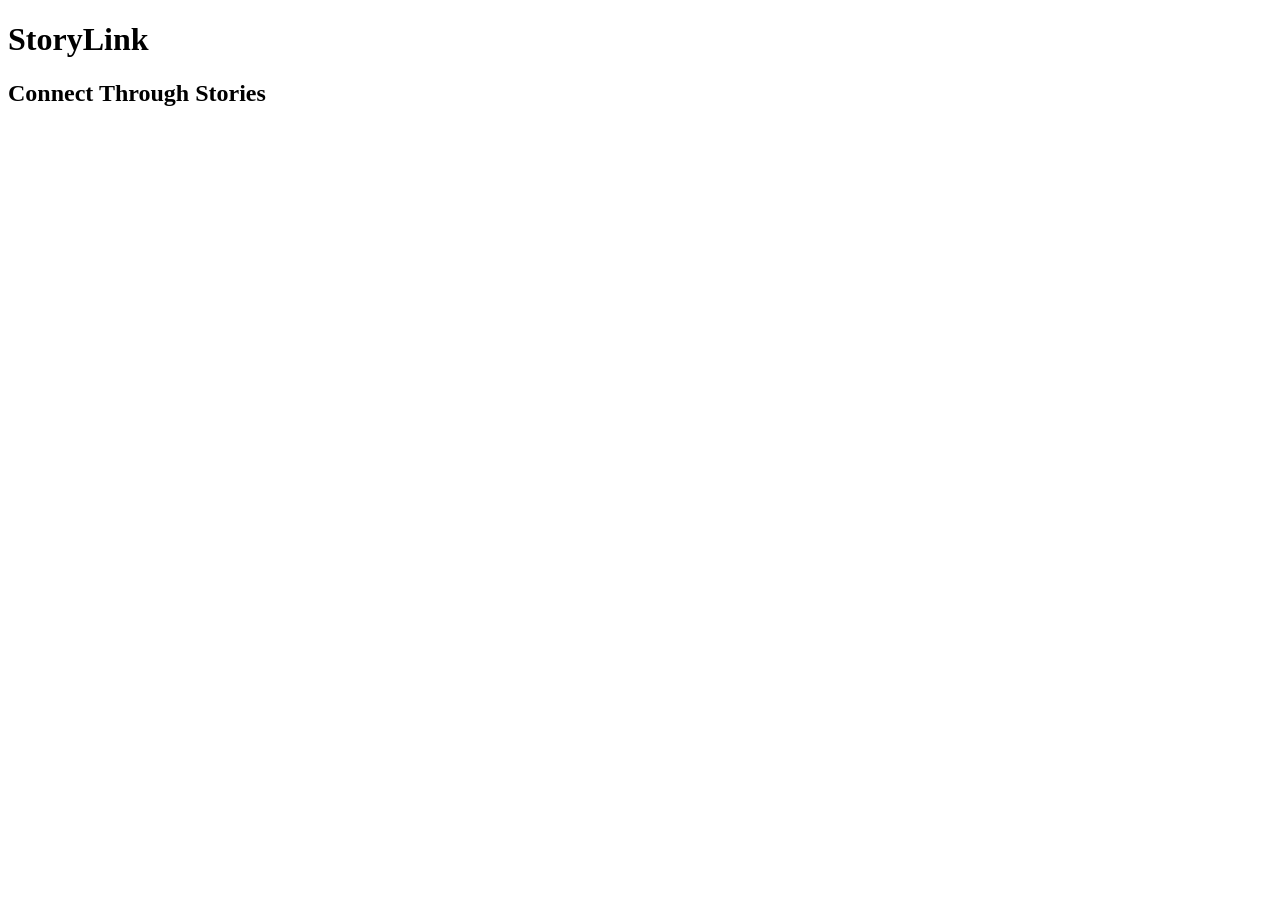
<file: index.html>
<!DOCTYPE html>

<head>
  <title>StoryLink Home</title>
  <link rel="stylesheet" href="A-homePage.css">
</head>
<body>
  <h1 class="Title">StoryLink</h1>
  <h2 class="titleBlurb">Connect Through Stories</h2>
</body>
</file>
<file: A-homePage.css>
body {
  background-color: 237, 244, 255;
}
</file>
